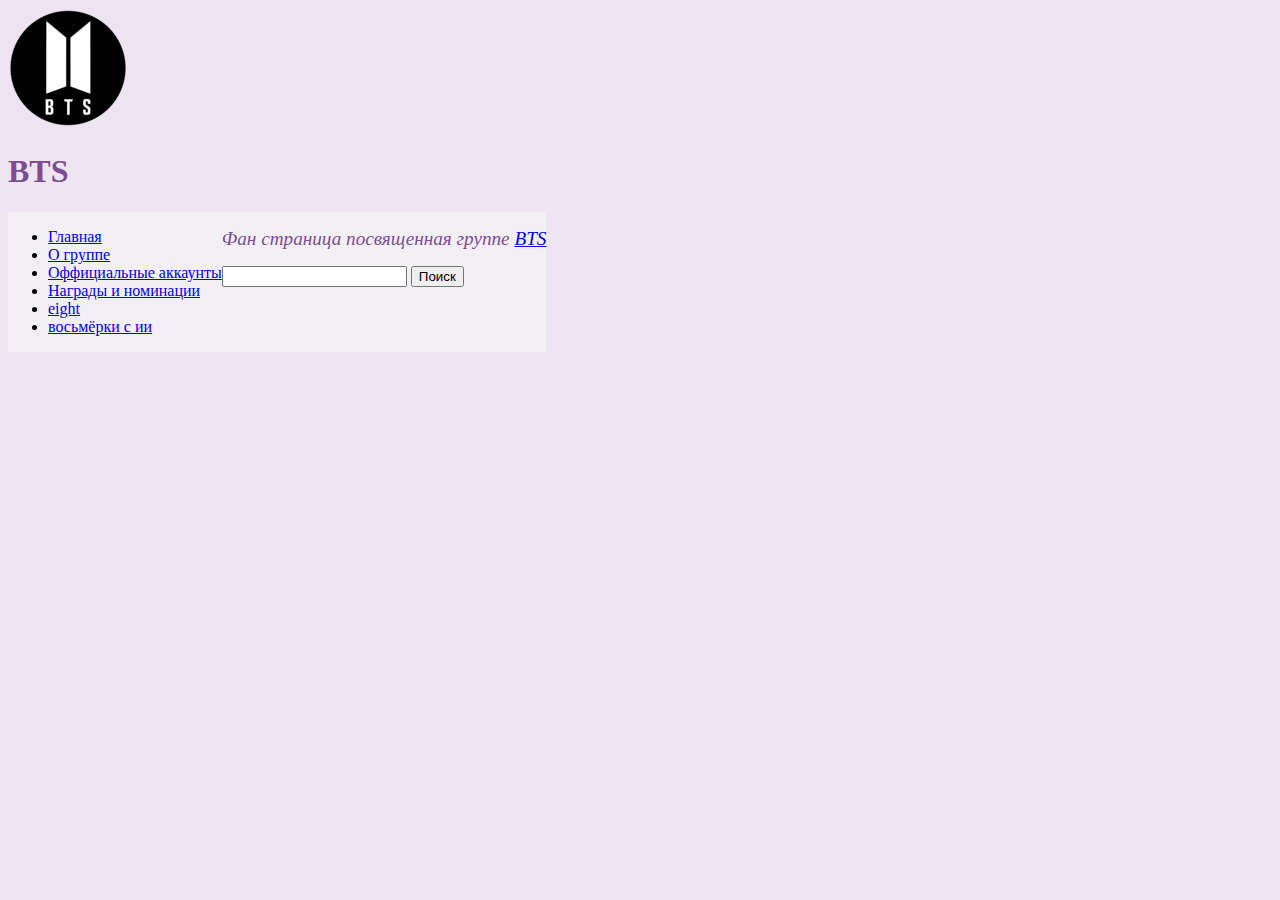
<file: index.html>
<!doctype html>
<html>
    <head>
        <meta charset="utf-8">
        <title>BTS</title>
        <link href="style.css" rel="stylesheet">
    </head>
    <body>
        <header>
                <img src=120px-BTS_logo_(2017).png>
                <h1> BTS</h1>
        </header>
        <div id="flex">
           <nav>
               <ul>
                <li><a href="index.html">Главная</a></li>
                <li><a href="about.html"> О группе</a></li>
                <li><a href="albums.html">Оффициальные аккаунты</a></li>
                <li><a href="awards.html">Награды и номинации</a></li>
                <li><a href="eight/eight.html">eight</a></li>
                <li><a href="eight.1/eight.html">восьмёрки с ии</a></li>
               </ul>
           </nav>
        <main>
           <p style="font-style:italic"><big>Фан страница посвященная группе <a href=https://bts.ibighit.com>BTS</a></big></p>
           <form action='https://www.google.com/search' method='get'>
               <input type='text' name='q'>
               <input type='submit' value='Поиск'>
           </form>
        </main>
        </div>
    </body>
</html>
</file>
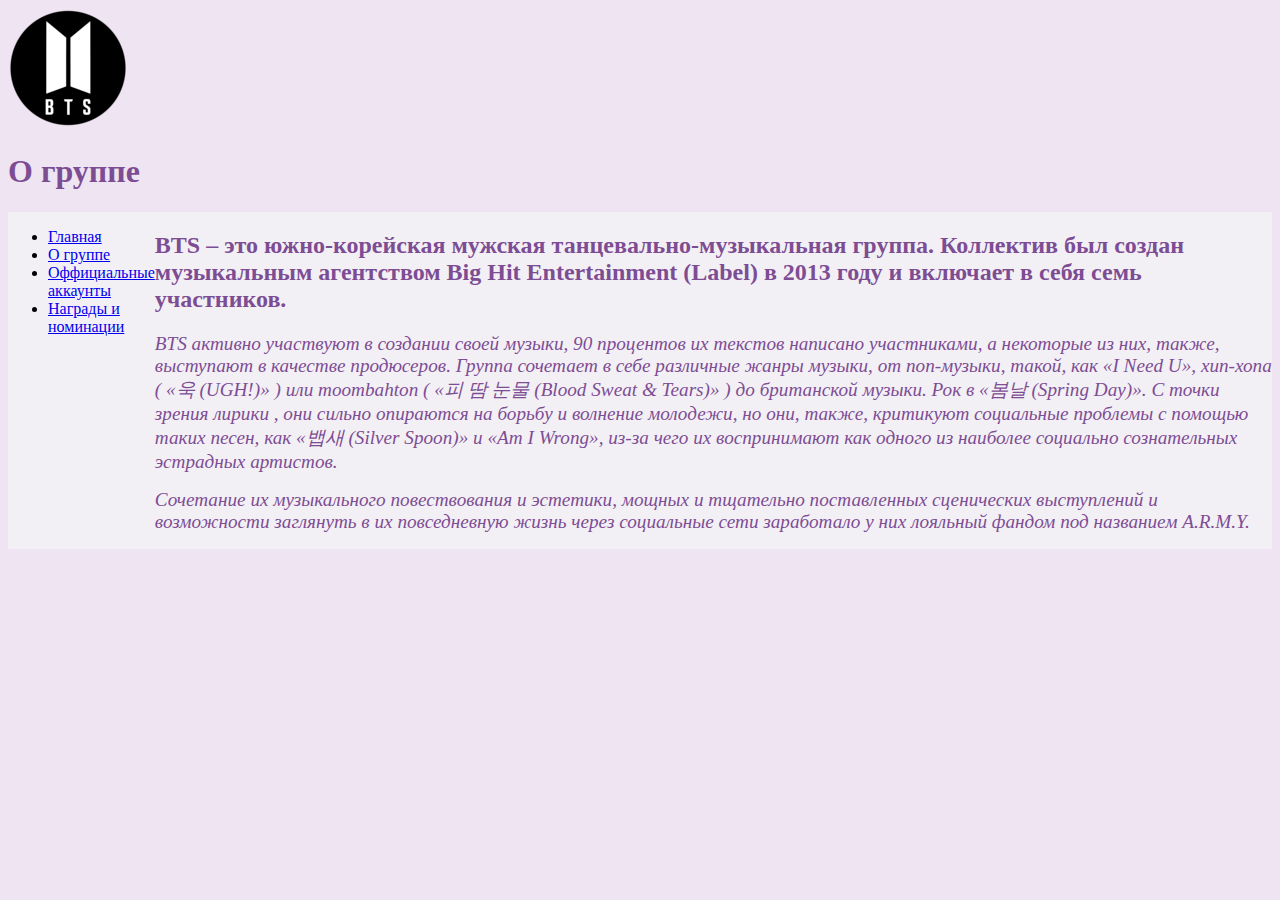
<file: about.html>
<!doctype html>
<html>
    <head>
        <meta charset="utf-8">
        <title>О группе</title>
        <link href="style.css" rel="stylesheet">
    </head>
    <body>
        <header>
                <img src=120px-BTS_logo_(2017).png>
                <h1>О группе</h1>
        </header>
        <div id="flex">
           <nav>
               <ul>
                <li><a href="index.html">Главная</a></li>
                <li><a href="about.html"> О группе</a></li>
                <li><a href="albums.html">Оффициальные аккаунты</a></li>
                <li><a href="awards.html">Награды и номинации</a></li>
               </ul>
           </nav>
        <main>
           <h2>BTS – это южно-корейская мужская танцевально-музыкальная группа.
           Коллектив был создан музыкальным агентством Big Hit Entertainment (Label) в 2013 году и включает в себя семь участников.</h2>
           <p style="font-style:italic"><big>BTS активно участвуют в создании своей музыки, 90 процентов их текстов написано участниками, а некоторые из них, также, выступают в качестве продюсеров.
           Группа сочетает в себе различные жанры музыки, от поп-музыки, такой, как «I Need U», хип-хопа ( «욱 (UGH!)» ) или moombahton ( «피 땀 눈물
           (Blood Sweat & Tears)» ) до британской музыки. Рок в «봄날 (Spring Day)». С точки зрения лирики , они сильно опираются на борьбу и волнение молодежи,
           но они, также, критикуют социальные проблемы с помощью таких песен, как «뱁새 (Silver Spoon)» и «Am I Wrong», из-за чего их воспринимают как одного из наиболее
           социально сознательных эстрадных артистов.</big></p>
           <p style="font-style:italic"><big> Сочетание их музыкального повествования и эстетики, мощных и тщательно поставленных сценических выступлений и возможности заглянуть в их повседневную жизнь через социальные сети заработало у них лояльный фандом под названием A.R.M.Y.</big></p>
           </main>
        </div>
    </body>
</html>
</file>
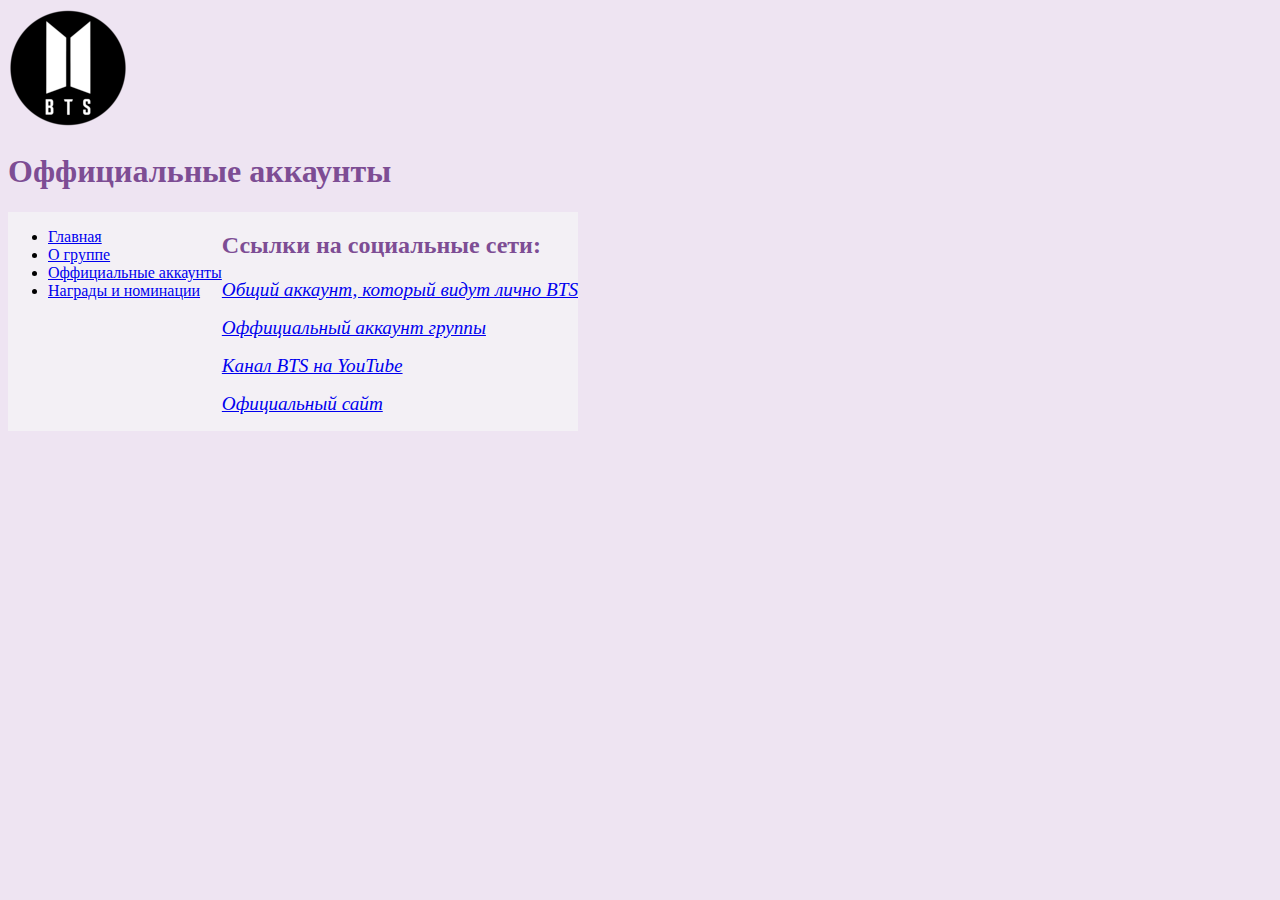
<file: albums.html>
<!doctype html>
<html>
    <head>
        <meta charset="utf-8">
        <title>Оффициальные аккаунты</title>
        <link href="style.css" rel="stylesheet">
    </head>
    <body>
        <header>
                <img src=120px-BTS_logo_(2017).png>
                <h1>Оффициальные аккаунты</h1>
        </header>
        <div id="flex">
           <nav>
               <ul>
                <li><a href="index.html">Главная</a></li>
                <li><a href="about.html"> О группе</a></li>
                <li><a href="albums.html">Оффициальные аккаунты</a></li>
                <li><a href="awards.html">Награды и номинации</a></li>
               </ul>
           </nav>
        <main>
           <h2>Ссылки на социальные сети:</h2>
           <p style="font-style:italic"><big><a href=https://twitter.com/bts_twt>Общий аккаунт, который видут лично BTS</a></big></p>
           <p style="font-style:italic"><big><a href=https://twitter.com/bts_bighit>Оффициальный аккаунт группы</a></big></p>
           <p style="font-style:italic"><big><a href=https://www.youtube.com/user/BANGTANTV>Канал BTS на YouTube</a></big></p>
           <p style="font-style:italic"><big><a href=https://ibighit.com/bts/eng/>Официальный сайт</a></big></p>
           </main>
        </div>
    </body>
</html>
</file>
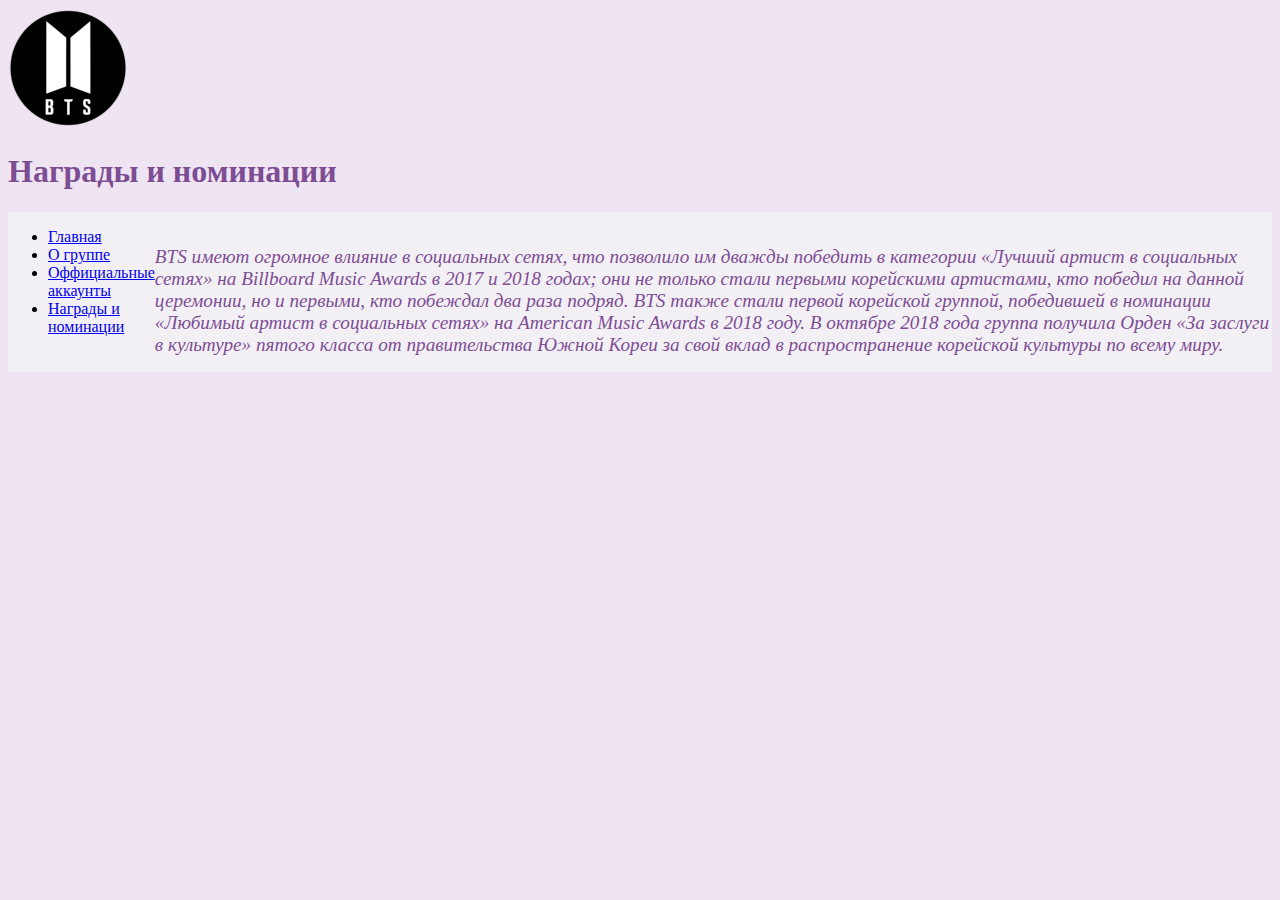
<file: awards.html>
<!doctype html>
<html>
    <head>
        <meta charset="utf-8">
        <title>Награды и номинации</title>
        <link href="style.css" rel="stylesheet">
    </head>
    <body>
        <header>
                <img src=120px-BTS_logo_(2017).png>
                <h1>Награды и номинации</h1>
        </header>
        <div id="flex">
           <nav>
               <ul>
                <li><a href="index.html">Главная</a></li>
                <li><a href="about.html"> О группе</a></li>
                <li><a href="albums.html">Оффициальные аккаунты</a></li>
                <li><a href="awards.html">Награды и номинации</a></li>
               </ul>
           </nav>
        <main>
            <img scr='600px-BTS_at_"Map_of_the_Soul_-_Persona"_global_press_conference,_17_April_2019_04.jpg'>
         <p style="font-style:italic"><big> BTS имеют огромное влияние в социальных сетях, что позволило им дважды победить в категории «Лучший артист в социальных сетях» на Billboard Music Awards в 2017 и 2018 годах;
         они не только стали первыми корейскими артистами, кто победил на данной церемонии, но и первыми, кто побеждал два раза подряд. BTS также стали первой корейской группой, победившей в номинации «Любимый артист в социальных сетях» на American Music Awards в 2018 году.
В октябре 2018 года группа получила Орден «За заслуги в культуре» пятого класса от правительства Южной Кореи за свой вклад в распространение корейской культуры по всему миру.</big></p>
        </main>
        </div>
    </body>
</html>
</file>
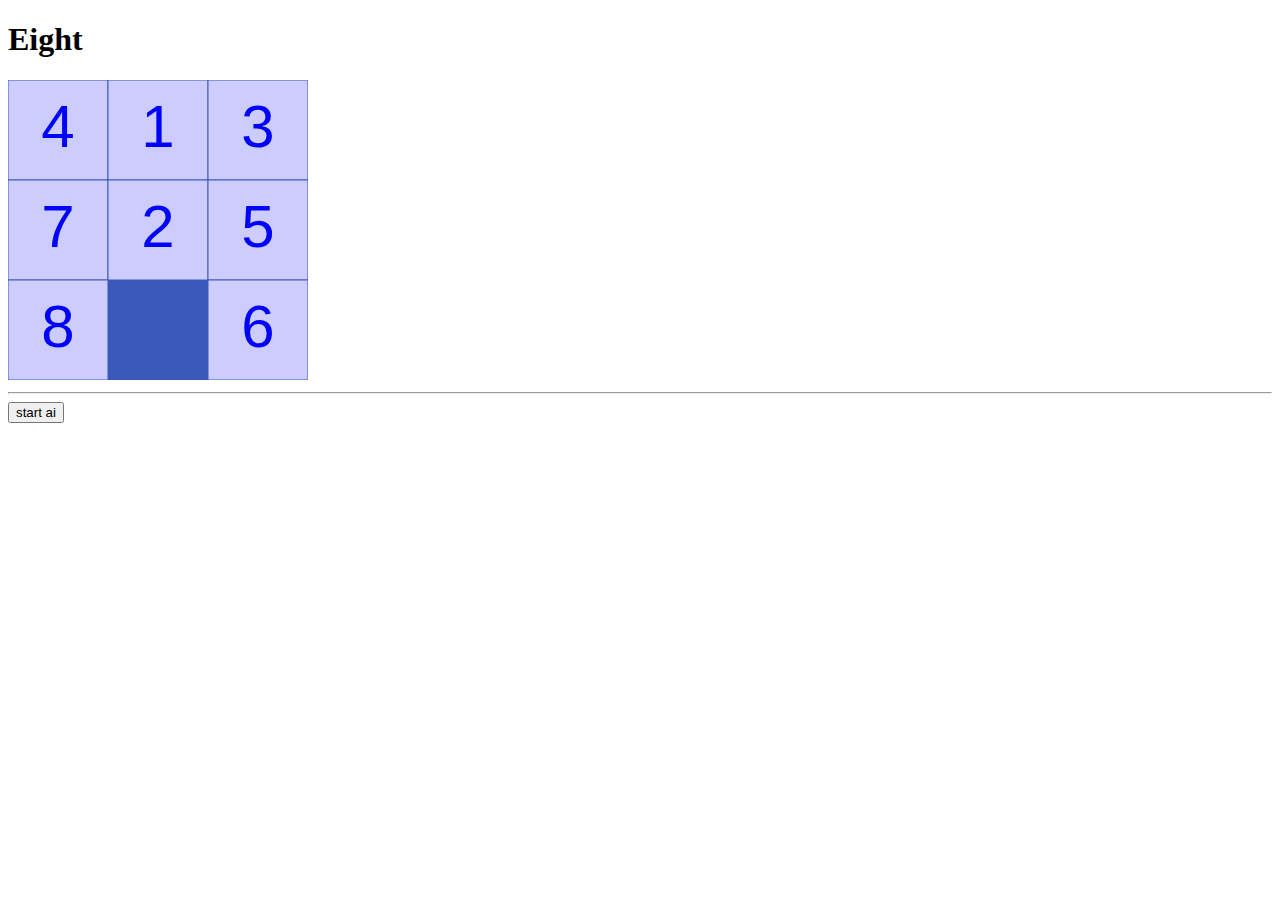
<file: eight.1/eight.html>
<!doctype html>
<html>
    <head>
        <meta charset="utf-8">
        <title>Eight</title>
    </head>
    <body>
        <h1>Eight</h1>
        <canvas id="canvas" width=300 height=300></canvas>
        <hr>
        <button id="btn_start_ai">start ai</button>
        <script src="./js/main.js" type="module"></script>
    </body>
</html>
</file>
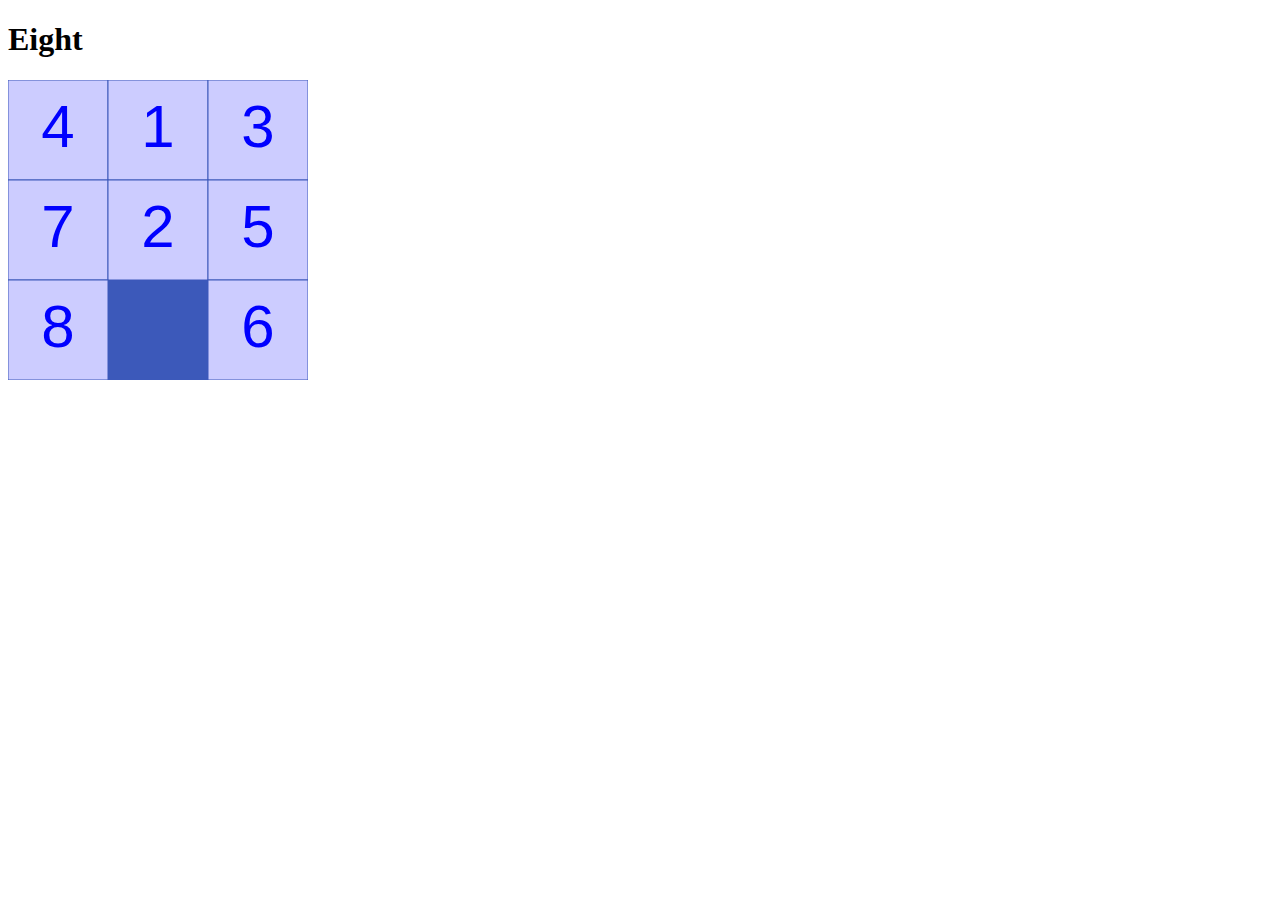
<file: eight/eight.html>
<!doctype html>
<html>
    <head>
        <meta charset="utf-8">
        <title>Eight</title>
    </head>
    <body>
        <h1>Eight</h1>
        <canvas id="canvas" width=300 height=300></canvas>
        <script src="./js/main.js" type="module"></script>
    </body>
</html>
</file>
<file: style.css>
body {
    background-color :#eee4f2;
}
#flex {
    display: flex;
    flex-direction: row;
}

nav {
    background-color: #f3f0f5;
}
main {
    background-color: #f3f0f5 ;
}
h1 {
    color:#7d4d94;
}

h2 {
    color:#7d4d94;
}

p {
    color:#7d4d94;
}
</file>
